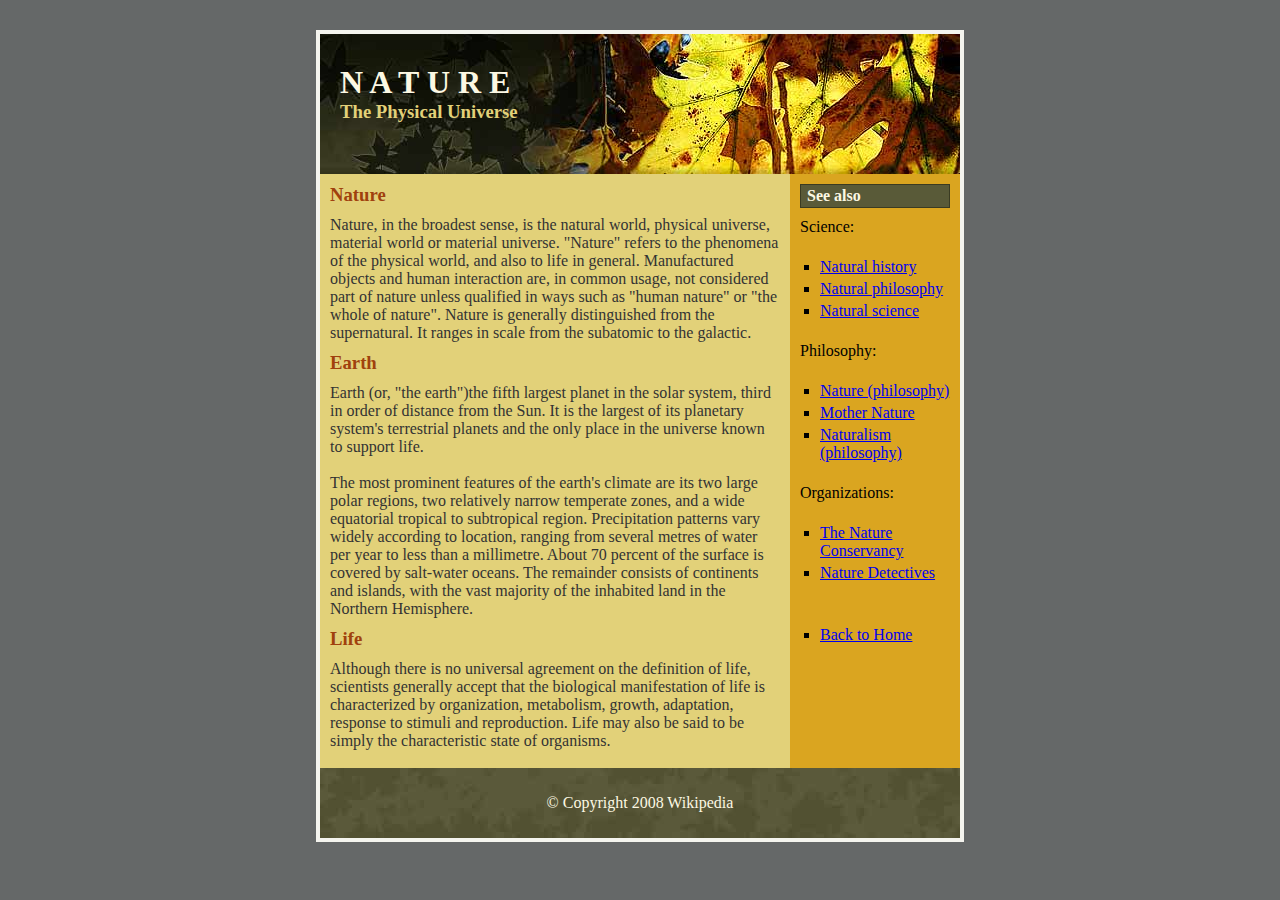
<file: pages/Q1.html>
<!-- /******************************************************************************
*
* WEB222 – Assignment 4
* I declare that this assignment is my own work in accordance with Seneca Academic Policy.
* No part of this assignment has been copied manually or electronically from any other source
* (including web sites) or distributed to other students.
*
* Name: Victor Wong Student ID: 156340200 Date: 30-Oct-2022
*
******************************************************************************
*/ -->
<!DOCTYPE html>
<html lang="en">
<head>
	<meta charset="UTF-8">
	<meta http-equiv="X-UA-Compatible" content="IE=edge">
	<meta name="viewport" content="width=device-width, initial-scale=1.0">
	<title>Nature - The Physical Universe</title>
	<link rel="stylesheet" href="../css/StyleforQ1.css">
</head>
<body>
	<div id="wrapper">
		<header>
			<div>
				<h1>N A T U R E</h1>
				<h3>The Physical Universe</h3>
			</div>
		</header>
		<main>
			<section id="sectionLeft">
				<article>
					<h3>Nature</h3>
					<p>Nature, in the broadest sense, is the natural world, physical universe, material world or material universe. "Nature" refers to the phenomena of the physical world, and also to life in general. Manufactured objects and human interaction are, in common usage, not considered part of nature unless qualified in ways such as "human nature" or "the whole of nature". Nature is generally distinguished from the supernatural. It ranges in scale from the subatomic to the galactic.</p>
				</article>
				<article>
					<h3>Earth</h3>
					<p>Earth (or, "the earth")the fifth largest planet in the solar system, third in order of distance from the Sun. It is the largest of its planetary system's terrestrial planets and the only place in the universe known to support life.</p>
					<br/>
					<p>The most prominent features of the earth's climate are its two large polar regions, two relatively narrow temperate zones, and a wide equatorial tropical to subtropical region. Precipitation patterns vary widely according to location, ranging from several metres of water per year to less than a millimetre. About 70 percent of the surface is covered by salt-water oceans. The remainder consists of continents and islands, with the vast majority of the inhabited land in the Northern Hemisphere.</p>
				</article>
				<article>
					<h3>Life</h3>
					<p>Although there is no universal agreement on the definition of life, scientists generally accept that the biological manifestation of life is characterized by organization, metabolism, growth, adaptation, response to stimuli and reproduction. Life may also be said to be simply the characteristic state of organisms.</p>
					<br/>
				</article>
			</section>
			<section id="sectionRight">
					<h4>&nbsp;See also</h4>
					<p>Science:</p>
					<nav>
						<ul>
							<li><a href="http://en.wikipedia.org/wiki/Natural_history" title="Natural history">Natural history</a></li>
							<li><a href="http://en.wikipedia.org/wiki/Natural_philosophy" title="Natural philosophy">Natural philosophy</a></li>
							<li><a href="http://en.wikipedia.org/wiki/Natural_science" title="Natural science">Natural science</a></li>
						</ul>
					</nav>

					<p>Philosophy:</p>
					<nav>
						<ul>
							<li><a href="http://en.wikipedia.org/wiki/Nature_%28philosophy%29" title="Nature (philosophy)">Nature (philosophy)</a></li>
							<li><a href="http://en.wikipedia.org/wiki/Mother_Nature" title="Mother Nature">Mother Nature</a></li>
							<li><a href="http://en.wikipedia.org/wiki/Naturalism_%28philosophy%29" title="Naturalism (philosophy)">Naturalism (philosophy)</a></li>
						</ul>
					</nav>
					
					<p>Organizations:</p>
					<nav>
						<ul>
							<li><a href="http://en.wikipedia.org/wiki/The_Nature_Conservancy" title="The Nature Conservancy">The Nature Conservancy</a></li>
							<li><a href="http://en.wikipedia.org/wiki/Nature_Detectives" title="Nature Detectives">Nature Detectives</a></li>
						</ul>
					</nav>
					
					<nav>
						<ul>
							<li><a href="./index.html" title="Back to Home">Back to Home</a></li>
						</ul>
					</nav>
			</section>
		</main>

		<footer>
			<p>&copy; Copyright 2008 Wikipedia</p>
		</footer>
	</div>
</body>
</html>
</file>
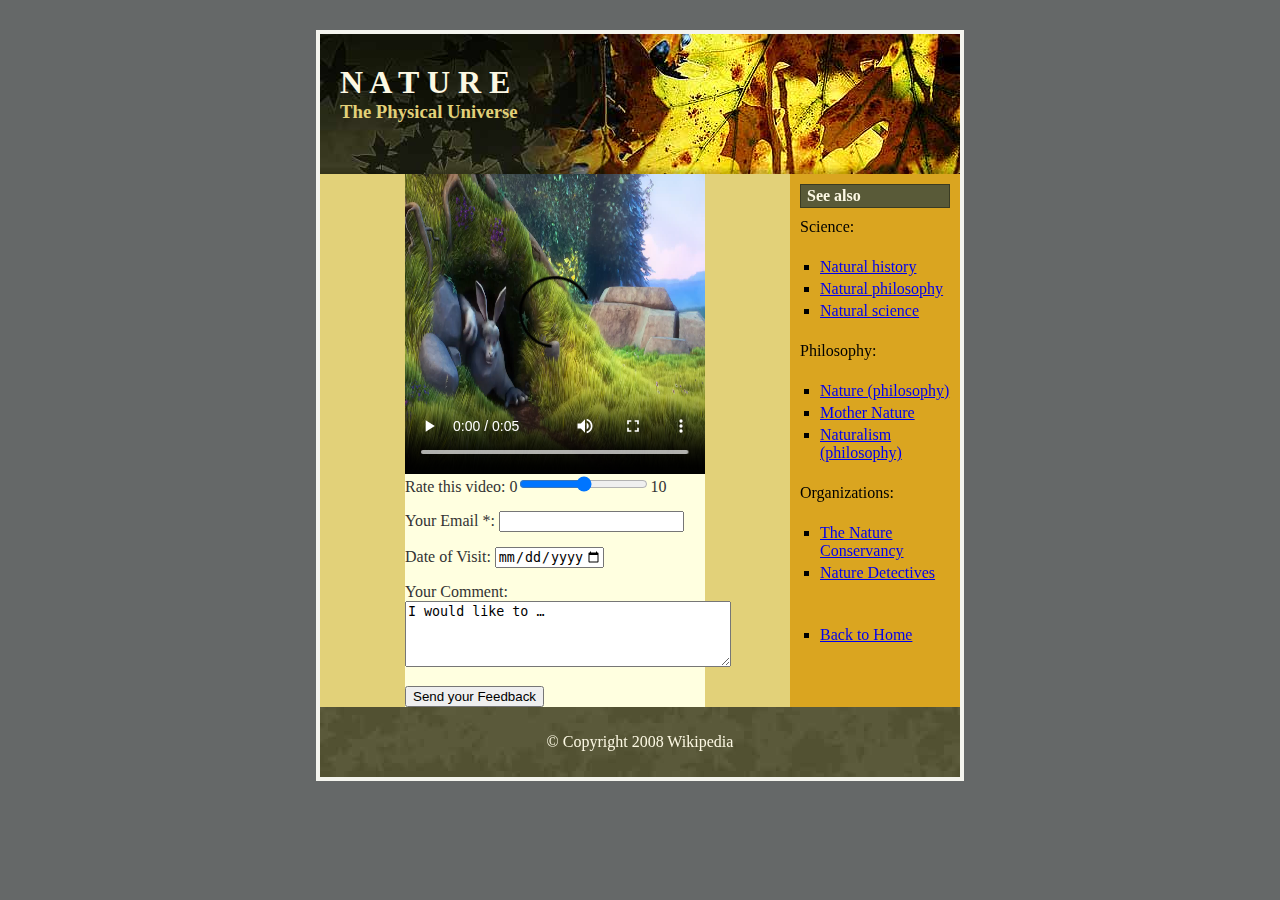
<file: pages/Q2.html>
<!-- /******************************************************************************
*
* WEB222 – Assignment 4
* I declare that this assignment is my own work in accordance with Seneca Academic Policy.
* No part of this assignment has been copied manually or electronically from any other source
* (including web sites) or distributed to other students.
*
* Name: Victor Wong Student ID: 156340200 Date: 30-Oct-2022
*
******************************************************************************
*/ -->
<!DOCTYPE html>
<html lang="en">
<head>
	<meta charset="UTF-8">
	<meta http-equiv="X-UA-Compatible" content="IE=edge">
	<meta name="viewport" content="width=device-width, initial-scale=1.0">
	<title>Nature - The Physical Universe</title>
	<link rel="stylesheet" href="../css/StyleforQ2.css">
</head>
<body>
	<div id="wrapper">
		<header>
			<div>
				<h1>N A T U R E</h1>
				<h3>The Physical Universe</h3>
			</div>
		</header>
		<main>
			<section id="sectionLeft">
                <video width="300" height="300" controls>
                    <source src="../videos/Assignment4-Video.mp4" type="video/mp4">
                    <p>Sorry, your browser doesn't support HTML5 video</p>
                </video>
                <form method="get" action="result.html" id="usrform">
                    <div>
                        <label for="rating">Rate this video: 0<input name="range" type="range" min="0" max="10" value="5" id="rating">10</label>
                    </div>
                    <div>
                        <label for="email">Your Email *:</label>
                        <input type="email" id="email" name="email" required>
                    </div>
                    <div>
                        <label for="dateVisit">Date of Visit:</label>
                        <input type="date" id="dateVisit" name="dateVisit" placeholder="mm/dd/yyyy" min="2017-01-01" max="2023-08-31">
                    </div>
                    <div>
                        <label for="comment">Your Comment:</label>
                        <textarea rows="4" cols="38" name="comment" form="usrform" id="comment">I would like to …</textarea>
                    </div>
                    <input type="submit" value="Send your Feedback">
                    </form>
			</section>
			<section id="sectionRight">
					<h4>&nbsp;See also</h4>
					<p>Science:</p>
					<nav>
						<ul>
							<li><a href="http://en.wikipedia.org/wiki/Natural_history" title="Natural history">Natural history</a></li>
							<li><a href="http://en.wikipedia.org/wiki/Natural_philosophy" title="Natural philosophy">Natural philosophy</a></li>
							<li><a href="http://en.wikipedia.org/wiki/Natural_science" title="Natural science">Natural science</a></li>
						</ul>
					</nav>

					<p>Philosophy:</p>
					<nav>
						<ul>
							<li><a href="http://en.wikipedia.org/wiki/Nature_%28philosophy%29" title="Nature (philosophy)">Nature (philosophy)</a></li>
							<li><a href="http://en.wikipedia.org/wiki/Mother_Nature" title="Mother Nature">Mother Nature</a></li>
							<li><a href="http://en.wikipedia.org/wiki/Naturalism_%28philosophy%29" title="Naturalism (philosophy)">Naturalism (philosophy)</a></li>
						</ul>
					</nav>
					
					<p>Organizations:</p>
					<nav>
						<ul>
							<li><a href="http://en.wikipedia.org/wiki/The_Nature_Conservancy" title="The Nature Conservancy">The Nature Conservancy</a></li>
							<li><a href="http://en.wikipedia.org/wiki/Nature_Detectives" title="Nature Detectives">Nature Detectives</a></li>
						</ul>
					</nav>

					<nav>
						<ul>
							<li><a href="./index.html" title="Back to Home">Back to Home</a></li>
						</ul>
					</nav>
			</section>
		</main>

		<footer>
			<p>&copy; Copyright 2008 Wikipedia</p>
		</footer>
	</div>
</body>
</html>
</file>
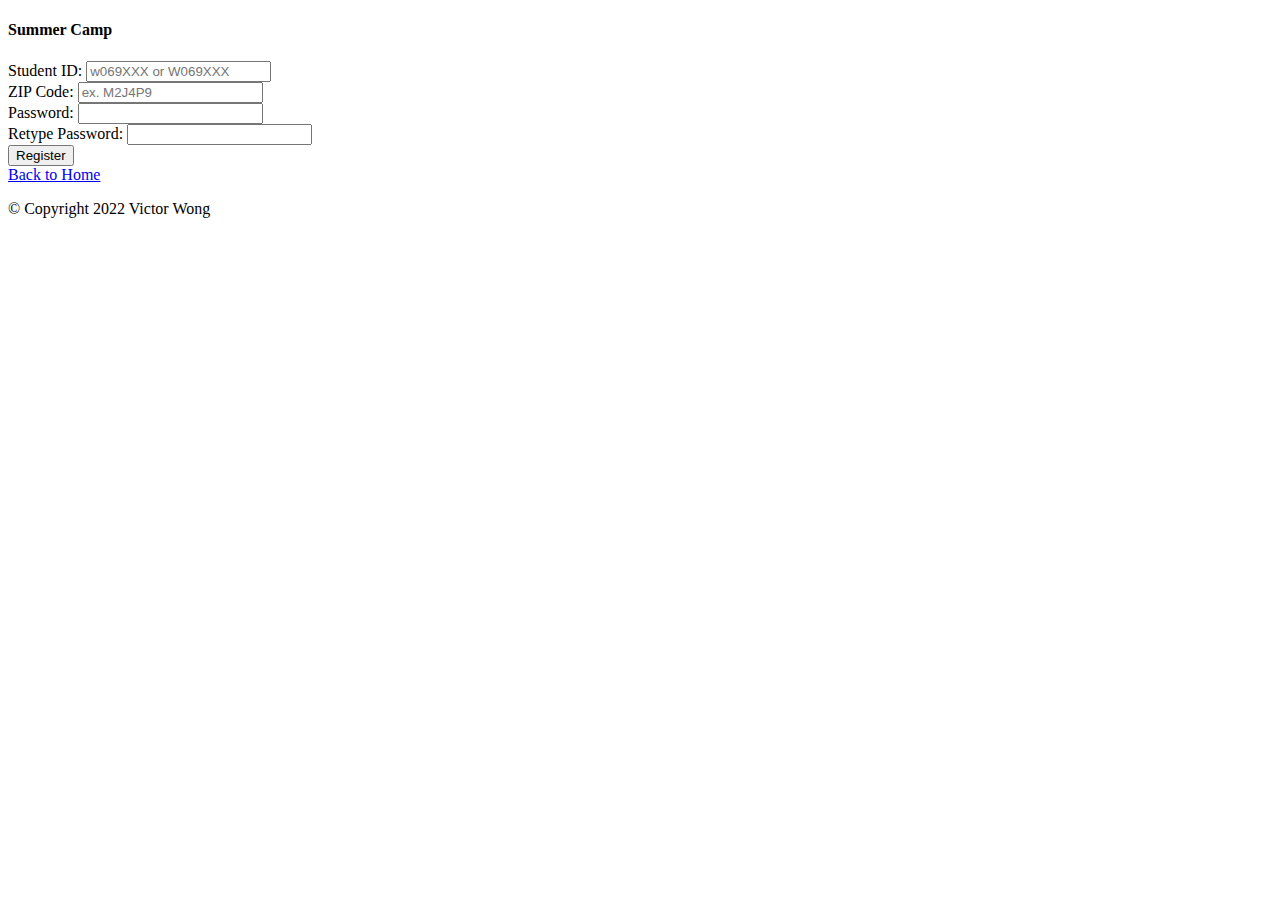
<file: pages/victorwong-form-bootStrap.html>
<!-- /******************************************************************************
*
* WEB222 – Assignment 5
* I declare that this assignment is my own work in accordance with Seneca Academic Policy.
* No part of this assignment has been copied manually or electronically from any other source
* (including web sites) or distributed to other students.
*
* Name: Victor Wong Student ID: 156340200 Date: 30-Oct-2022
*
******************************************************************************
*/ -->
<!DOCTYPE html>
<html lang="en">
<head>
    <meta charset="UTF-8">
    <meta http-equiv="X-UA-Compatible" content="IE=edge">
    <meta name="viewport" content="width=device-width, initial-scale=1.0">
    <title>Summer Camp Form - BootStrap</title>
    <link href="https://cdn.jsdelivr.net/npm/bootstrap@5.2.3/dist/css/bootstrap.min.css" rel="stylesheet" integrity="sha384-rbsA2VBKQhggwzxH7pPCaAqO46MgnOM80zW1RWuH61DGLwZJEdK2Kadq2F9CUG65" crossorigin="anonymous">
</head>
<script>
    let validPasswordEnterField = false;

    let completeID = false;
    let completeZipCode = false;
    let completePassword = false;

    validID = () => {
        let studentID = document.getElementById('studentID').value.trim();
        let regex = /^[Ww]0[0-9][0-9][0-9][0-9][0-9]$/;

        if(!regex.test(studentID)){
            document.getElementById('errorID').innerHTML = "Student ID must be start with 'w0' or 'W0' follow by 5 digits. Ex.W012345";
            document.getElementById('studentID').style.border = "3px solid red";
            document.getElementById('studentID').style.outline = "none";
            document.getElementById("studentID").focus();
            completeID = false;
        }else{
            document.getElementById('errorID').innerHTML = "";
            document.getElementById('studentID').style.border = "";
            completeID = true;
        }
    }
    validZipCode = () => {
        let zipCode = document.getElementById('zipCode').value.trim();
        let regex = /^[A-Z][0-9][A-Z][0-9][A-Z][0-9]$/;

        if(!regex.test(zipCode)){
            document.getElementById('errorZipCode').innerHTML = "ZipCode must be 6 character, 3 alphabets uppercase and 3 digits. Ex.M2J5Y9.";
            document.getElementById('zipCode').style.border = "3px solid red";
            document.getElementById('zipCode').style.outline = "none";
            document.getElementById("zipCode").focus();
            completeZipCode = false;
        }else{
            document.getElementById('errorZipCode').innerHTML = "";
            document.getElementById('zipCode').style.border = "";
            completeZipCode = true;
        }
    }
    validPassword = () => {
        let passwordOne = document.getElementById('password').value;
        let passwordTwo = document.getElementById('Repassword').value;
        let regex = /^(?=.*[0-9])(?=.*[!@#$%^&*])[a-zA-Z0-9!@#$%^&*]{6,16}$/;

        if((!(passwordOne === passwordTwo) || !regex.test(passwordOne)) && validPasswordEnterField === true){
            if(!(passwordOne === passwordTwo)){
                document.getElementById('errorPassword').innerHTML = "Password are not match. please make sure it is identical.";
            }else{
                document.getElementById('errorPassword').innerHTML = "Password should have 6 to 16 characters, follow by at least 1 number and 1 special character. Ex. A2345^";
            }
            document.getElementById('Repassword').style.border = "3px solid red";
            document.getElementById('Repassword').style.outline = "none";
            document.getElementById('password').style.border = "3px solid red";
            document.getElementById('password').style.outline = "none";
            completePassword = false;
        }else{
            document.getElementById('errorPassword').innerHTML = "";
            document.getElementById('Repassword').style.border = "";
            document.getElementById('password').style.border = "";
            completePassword = true;
        }
    }
    validPasswordTwo = () => {
        validPasswordEnterField = true;
        let passwordOne = document.getElementById('password').value;
        let passwordTwo = document.getElementById('Repassword').value;
        let regex = /^(?=.*[0-9])(?=.*[!@#$%^&*])[a-zA-Z0-9!@#$%^&*]{6,16}$/;

        if(!(passwordOne === passwordTwo) || !regex.test(passwordOne)){
            if(!(passwordOne === passwordTwo)){
                document.getElementById('errorPassword').innerHTML = "Password are not match. please make sure it is identical.";
            }else{
                document.getElementById('errorPassword').innerHTML = "Password should have 6 to 16 characters, follow by at least 1 number and 1 special character. Ex. A2345^";
            }
            document.getElementById('Repassword').style.border = "3px solid red";
            document.getElementById('Repassword').style.outline = "none";
            document.getElementById('password').style.border = "3px solid red";
            document.getElementById('password').style.outline = "none";
            completePassword = false;
        }else{
            document.getElementById('errorPassword').innerHTML = "";
            document.getElementById('Repassword').style.border = "";
            document.getElementById('password').style.border = "";
            completePassword = true;
        }
    }
    myRegister = () => {
        if(completePassword === true && completeID === true && completeZipCode === true){
            document.getElementById('registerResult').style.color = '#333333';
            document.getElementById('registerResult').innerHTML = `You registered with studentID(${document.getElementById('studentID').value.trim()}) . Thanks for registering in Summer Camp program.`;
        }else{
            document.getElementById('registerResult').style.color = 'red';
            document.getElementById('registerResult').innerHTML = "Please fill out all the requirements!";
        }

    }
</script>

<body>
    <main class="d-flex align-items-center justify-content-center">
        <div class="border border-primary p-3 w-50 bg-info">
            <h4 class="m-3">Summer Camp</h4>
            <form action="./result.html" method="GET">
                <div class="mb-sm-3">
                    <label for="studentID">Student ID: <input type="text" id="studentID" name="studentID" placeholder="w069XXX or W069XXX" onblur="validID()"></label>
                    <span id="errorID"></span>
                </div>
                <div class="mb-sm-3">
                    <label for="zipCode">ZIP Code: <input type="text" id="zipCode" name="zipCode" placeholder="ex. M2J4P9" onblur="validZipCode()"></label>
                    <span id="errorZipCode"></span>
                </div>
                    <label for="password" class="mb-sm-3">Password: <input type="password" id="password" name="password" onblur="validPassword()"></label>
                <div class="mb-sm-3">
                    <label for="password">Retype Password: <input type="password" id="Repassword" name="password" onblur="validPasswordTwo()"></label>
                    <span id="errorPassword"></span>
                </div class="mb-sm-3">
                <input type="button" value="Register" onclick="myRegister();">
            </form>
        </div>
    </main>
    <div id="registerResult" class="text-center"></div>
    <div class="text-center m-2">
        <a href="./index.html">Back to Home</a>
    </div>
    <footer>
        <p class="text-center m-2">&copy; Copyright 2022 Victor Wong</p>
    </footer>

</body>
</html>
</file>
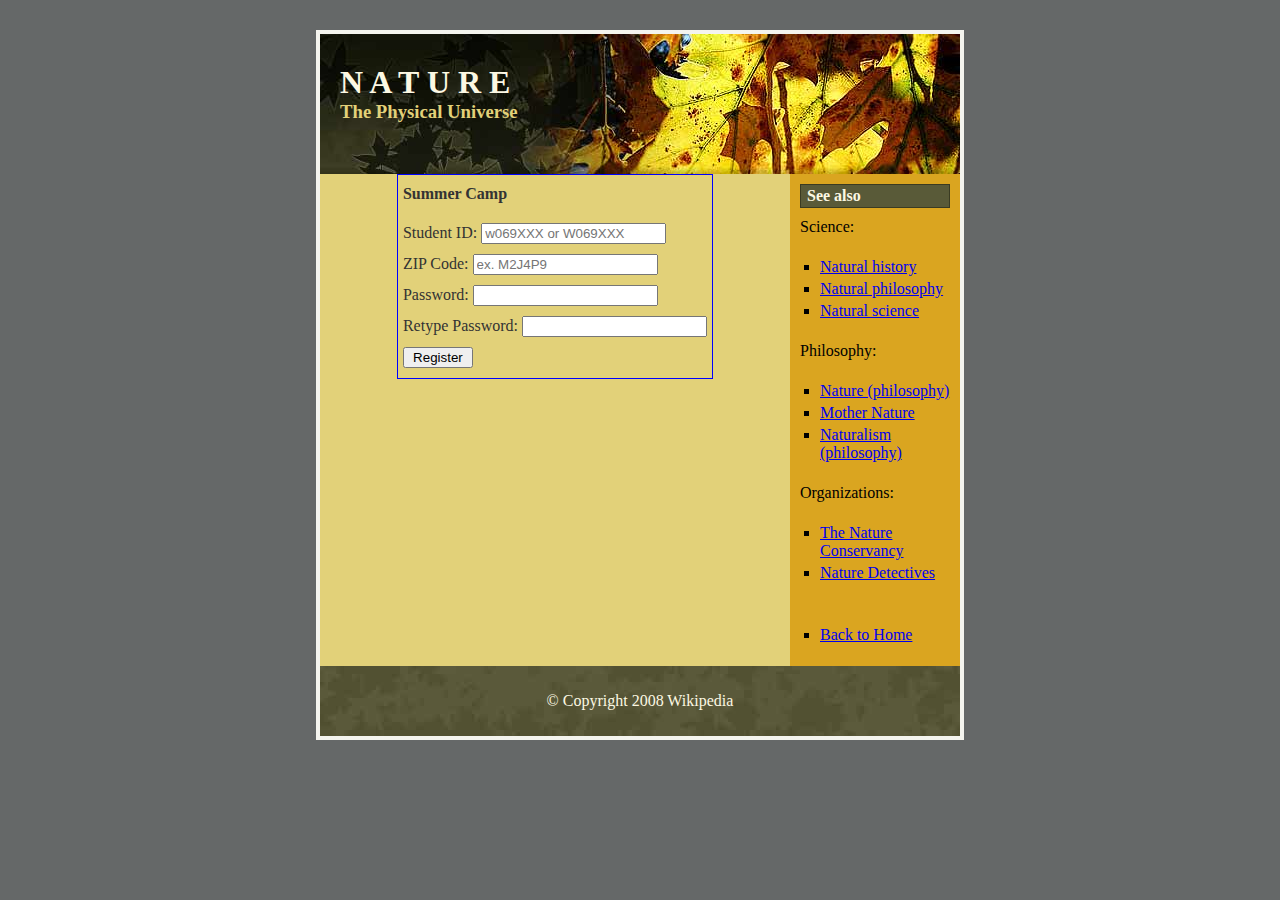
<file: pages/victorwong-form.html>
<!-- /******************************************************************************
*
* WEB222 – Assignment 5
* I declare that this assignment is my own work in accordance with Seneca Academic Policy.
* No part of this assignment has been copied manually or electronically from any other source
* (including web sites) or distributed to other students.
*
* Name: Victor Wong Student ID: 156340200 Date: 30-Oct-2022
*
******************************************************************************
*/ -->
<!DOCTYPE html>
<html lang="en">
<head>
    <meta charset="UTF-8">
    <meta http-equiv="X-UA-Compatible" content="IE=edge">
    <meta name="viewport" content="width=device-width, initial-scale=1.0">
    <title>Summer Camp Form</title>
    <link rel="stylesheet" href="../css/forms.css">
</head>
<script>
    let validPasswordEnterField = false;

    let completeID = false;
    let completeZipCode = false;
    let completePassword = false;

    validID = () => {
        let studentID = document.getElementById('studentID').value.trim();
        let regex = /^[Ww]0[0-9][0-9][0-9][0-9][0-9]$/;

        if(!regex.test(studentID)){
            document.getElementById('errorID').innerHTML = "Student ID must be start with 'w0' or 'W0' follow by 5 digits. Ex.W012345";
            document.getElementById('studentID').style.border = "3px solid red";
            document.getElementById('studentID').style.outline = "none";
            document.getElementById("studentID").focus();
            completeID = false;
        }else{
            document.getElementById('errorID').innerHTML = "";
            document.getElementById('studentID').style.border = "";
            completeID = true;
        }
    }
    validZipCode = () => {
        let zipCode = document.getElementById('zipCode').value.trim();
        let regex = /^[A-Z][0-9][A-Z][0-9][A-Z][0-9]$/;

        if(!regex.test(zipCode)){
            document.getElementById('errorZipCode').innerHTML = "ZipCode must be 6 character, 3 alphabets uppercase and 3 digits. Ex.M2J5Y9.";
            document.getElementById('zipCode').style.border = "3px solid red";
            document.getElementById('zipCode').style.outline = "none";
            document.getElementById("zipCode").focus();
            completeZipCode = false;
        }else{
            document.getElementById('errorZipCode').innerHTML = "";
            document.getElementById('zipCode').style.border = "";
            completeZipCode = true;
        }
    }
    validPassword = () => {
        let passwordOne = document.getElementById('password').value;
        let passwordTwo = document.getElementById('Repassword').value;
        let regex = /^(?=.*[0-9])(?=.*[!@#$%^&*])[a-zA-Z0-9!@#$%^&*]{6,16}$/;

        if((!(passwordOne === passwordTwo) || !regex.test(passwordOne)) && validPasswordEnterField === true){
            if(!(passwordOne === passwordTwo)){
                document.getElementById('errorPassword').innerHTML = "Password are not match. please make sure it is identical.";
            }else{
                document.getElementById('errorPassword').innerHTML = "Password should have 6 to 16 characters, follow by at least 1 number and 1 special character. Ex. A2345^";
            }
            document.getElementById('Repassword').style.border = "3px solid red";
            document.getElementById('Repassword').style.outline = "none";
            document.getElementById('password').style.border = "3px solid red";
            document.getElementById('password').style.outline = "none";
            completePassword = false;
        }else{
            document.getElementById('errorPassword').innerHTML = "";
            document.getElementById('Repassword').style.border = "";
            document.getElementById('password').style.border = "";
            completePassword = true;
        }
    }
    validPasswordTwo = () => {
        validPasswordEnterField = true;
        let passwordOne = document.getElementById('password').value;
        let passwordTwo = document.getElementById('Repassword').value;
        let regex = /^(?=.*[0-9])(?=.*[!@#$%^&*])[a-zA-Z0-9!@#$%^&*]{6,16}$/;

        if(!(passwordOne === passwordTwo) || !regex.test(passwordOne)){
            if(!(passwordOne === passwordTwo)){
                document.getElementById('errorPassword').innerHTML = "Password are not match. please make sure it is identical.";
            }else{
                document.getElementById('errorPassword').innerHTML = "Password should have 6 to 16 characters, follow by at least 1 number and 1 special character. Ex. A2345^";
            }
            document.getElementById('Repassword').style.border = "3px solid red";
            document.getElementById('Repassword').style.outline = "none";
            document.getElementById('password').style.border = "3px solid red";
            document.getElementById('password').style.outline = "none";
            completePassword = false;
        }else{
            document.getElementById('errorPassword').innerHTML = "";
            document.getElementById('Repassword').style.border = "";
            document.getElementById('password').style.border = "";
            completePassword = true;
        }
    }
    myRegister = () => {
        if(completePassword === true && completeID === true && completeZipCode === true){
            document.getElementById('registerResult').style.color = '#333333';
            document.getElementById('registerResult').innerHTML = `You registered with studentID(${document.getElementById('studentID').value.trim()}) . Thanks for registering in Summer Camp program.`;
        }else{
            document.getElementById('registerResult').style.color = 'red';
            document.getElementById('registerResult').innerHTML = "Please fill out all the requirements!";
        }

    }
</script>
<body>
	<div id="wrapper">
		<header>
			<div>
				<h1>N A T U R E</h1>
				<h3>The Physical Universe</h3>
			</div>
		</header>
		<main>
			<section id="sectionLeft">
                <div id="formBox">
                    <h4 id="titleForm">Summer Camp</h4>
                    <form action="./result.html" method="GET" id="innerFormBox">
                        <div>
                            <label for="studentID">Student ID: <input type="text" id="studentID" name="studentID" placeholder="w069XXX or W069XXX" onblur="validID()"></label>
                            <span id="errorID"></span>
                        </div>
                        <div>
                            <label for="zipCode">ZIP Code: <input type="text" id="zipCode" name="zipCode" placeholder="ex. M2J4P9" onblur="validZipCode()"></label>
                            <span id="errorZipCode"></span>
                        </div>
                            <label for="password" id="passwordBox">Password: <input type="password" id="password" name="password" onblur="validPassword()"></label>
                        <div>
                            <label for="password">Retype Password: <input type="password" id="Repassword" name="password" onblur="validPasswordTwo()"></label>
                            <span id="errorPassword"></span>
                        </div>
                        <input id="buttonReg" type="button" value="Register" onclick="myRegister();">
                    </form>
                </div>
                <div id="registerResult"></div>
			</section>
			<section id="sectionRight">
					<h4>&nbsp;See also</h4>
					<p>Science:</p>
					<nav>
						<ul>
							<li><a href="http://en.wikipedia.org/wiki/Natural_history" title="Natural history">Natural history</a></li>
							<li><a href="http://en.wikipedia.org/wiki/Natural_philosophy" title="Natural philosophy">Natural philosophy</a></li>
							<li><a href="http://en.wikipedia.org/wiki/Natural_science" title="Natural science">Natural science</a></li>
						</ul>
					</nav>

					<p>Philosophy:</p>
					<nav>
						<ul>
							<li><a href="http://en.wikipedia.org/wiki/Nature_%28philosophy%29" title="Nature (philosophy)">Nature (philosophy)</a></li>
							<li><a href="http://en.wikipedia.org/wiki/Mother_Nature" title="Mother Nature">Mother Nature</a></li>
							<li><a href="http://en.wikipedia.org/wiki/Naturalism_%28philosophy%29" title="Naturalism (philosophy)">Naturalism (philosophy)</a></li>
						</ul>
					</nav>
					
					<p>Organizations:</p>
					<nav>
						<ul>
							<li><a href="http://en.wikipedia.org/wiki/The_Nature_Conservancy" title="The Nature Conservancy">The Nature Conservancy</a></li>
							<li><a href="http://en.wikipedia.org/wiki/Nature_Detectives" title="Nature Detectives">Nature Detectives</a></li>
						</ul>
					</nav>

					<nav>
						<ul>
							<li><a href="./index.html" title="Back to Home">Back to Home</a></li>
						</ul>
					</nav>
			</section>
		</main>

		<footer>
			<p>&copy; Copyright 2008 Wikipedia</p>
		</footer>
	</div>
</body>
</html>
</file>
<file: css/StyleforQ1.css>
/* CSS Style for Q1 */
#wrapper{
    max-width: 640px;
    margin: 30px auto 30px;
    padding: 4px;
    background-color: #F4F4EE;
}

body,
h1,
h2,
h3,
p,
a,
fieldset,
button,
figcaption,
ul{
  margin: 0;
  padding: 0;
}

body{
    background-color: #656868;
}

header{
    background-image: url('../img/header.jpg');
    background-repeat: no-repeat;
    background-size: cover;
    width: 620px;
    height: 110px;
    padding: 30px 0 0 20px;
}

header>div>h1{
    color:#FCF8E3;
}

header>div>h3{
    color:#E2D179;
}

main{
    display: flex;
}

#sectionLeft{
    padding: 0 10px 0;
    width: 480px;
    background-color: #E2D179;
}

main>section>article>h3{
    color: #A0410D;
    padding: 10px 0 10px;
}

main>section>article>p{
    color: #333333;
}

#sectionRight{
    width: 160px;
    background-color: goldenrod;
    padding: 0 10px 0;
}
main>section>h4{
    background-color: #595A38;
    color: #FCF8E3;
    border: 1px solid #3A3B22;
    margin: 10px 0 10px;
    padding: 2px;
}
main>section>nav{
    padding: 20px 0 20px;
    padding-left: 20px;
}

main>section>nav>ul>li{
    list-style: square;
    padding: 2px 0 2px;
    text-align: left;
}

footer{
    background-image: url('../img/footer.jpg');
    background-repeat: no-repeat;
    background-size: cover;
    width: 640px;
    height: 70px;
    display: flex;
    justify-content: center;
    align-items: center;
    text-align: center;
    color: #FCF8E3;
}
</file>
<file: css/StyleforQ2.css>
/* CSS Style for Q1 */
#wrapper{
    max-width: 640px;
    margin: 30px auto 30px;
    padding: 4px;
    background-color: #F4F4EE;
}

body,
h1,
h2,
h3,
p,
a,
fieldset,
button,
figcaption,
ul{
  margin: 0;
  padding: 0;
}

body{
    background-color: #656868;
}

header{
    background-image: url('../img/header.jpg');
    background-repeat: no-repeat;
    background-size: cover;
    width: 620px;
    height: 110px;
    padding: 30px 0 0 20px;
}

header>div>h1{
    color:#FCF8E3;
}

header>div>h3{
    color:#E2D179;
}

main{
    display: flex;
}

#sectionLeft{
    padding: 0 10px 0;
    width: 480px;
    background-color: #E2D179;
    color: #333333;
    display: flex;
    flex-direction: column;
    align-items: center;
}

#sectionRight{
    width: 160px;
    background-color: goldenrod;
    padding: 0 10px 0;
}
main>section>h4{
    background-color: #595A38;
    color: #FCF8E3;
    border: 1px solid #3A3B22;
    margin: 10px 0 10px;
    padding: 2px;
}
main>section>nav{
    padding: 20px 0 20px;
    padding-left: 20px;
}

main>section>nav>ul>li{
    list-style: square;
    padding: 2px 0 2px;
    text-align: left;
}

footer{
    background-image: url('../img/footer.jpg');
    background-repeat: no-repeat;
    background-size: cover;
    width: 640px;
    height: 70px;
    display: flex;
    justify-content: center;
    align-items: center;
    text-align: center;
    color: #FCF8E3;
}

video {
    object-fit: fill;
}
form{
    background-color: lightyellow;
    width: 300px;
}
form>div{
    padding-bottom: 15px;
}
</file>
<file: css/forms.css>
/* CSS Style for Q1 */
#wrapper{
    max-width: 640px;
    margin: 30px auto 30px;
    padding: 4px;
    background-color: #F4F4EE;
}

body,
h1,
h2,
h3,
p,
a,
fieldset,
button,
figcaption,
ul{
  margin: 0;
  padding: 0;
}

body{
    background-color: #656868;
}

header{
    background-image: url('../img/header.jpg');
    background-repeat: no-repeat;
    background-size: cover;
    width: 620px;
    height: 110px;
    padding: 30px 0 0 20px;
}

header>div>h1{
    color:#FCF8E3;
}

header>div>h3{
    color:#E2D179;
}

main{
    display: flex;
}

#sectionLeft{
    padding: 0 10px 0;
    width: 480px;
    background-color: #E2D179;
    color: #333333;
    display: flex;
    flex-direction: column;
    align-items: center;
}

#sectionRight{
    width: 160px;
    background-color: goldenrod;
    padding: 0 10px 0;
}
main>section>h4{
    background-color: #595A38;
    color: #FCF8E3;
    border: 1px solid #3A3B22;
    margin: 10px 0 10px;
    padding: 2px;
}
main>section>nav{
    padding: 20px 0 20px;
    padding-left: 20px;
}

main>section>nav>ul>li{
    list-style: square;
    padding: 2px 0 2px;
    text-align: left;
}

footer{
    background-image: url('../img/footer.jpg');
    background-repeat: no-repeat;
    background-size: cover;
    width: 640px;
    height: 70px;
    display: flex;
    justify-content: center;
    align-items: center;
    text-align: center;
    color: #FCF8E3;
}

#titleForm{
    margin:10px 0 20px;
}

#formBox{
    display: flex;
    flex-direction: column;
    border: 1px solid blue;
    padding: 0 5px 10px;
}

#innerFormBox{
    display: flex;
    flex-direction: column;
    justify-content: center;
}

#buttonReg{
    width: 70px;
}

body>div>main>section>div>form>div,
#passwordBox{
    padding-bottom: 10px;
}
</file>
